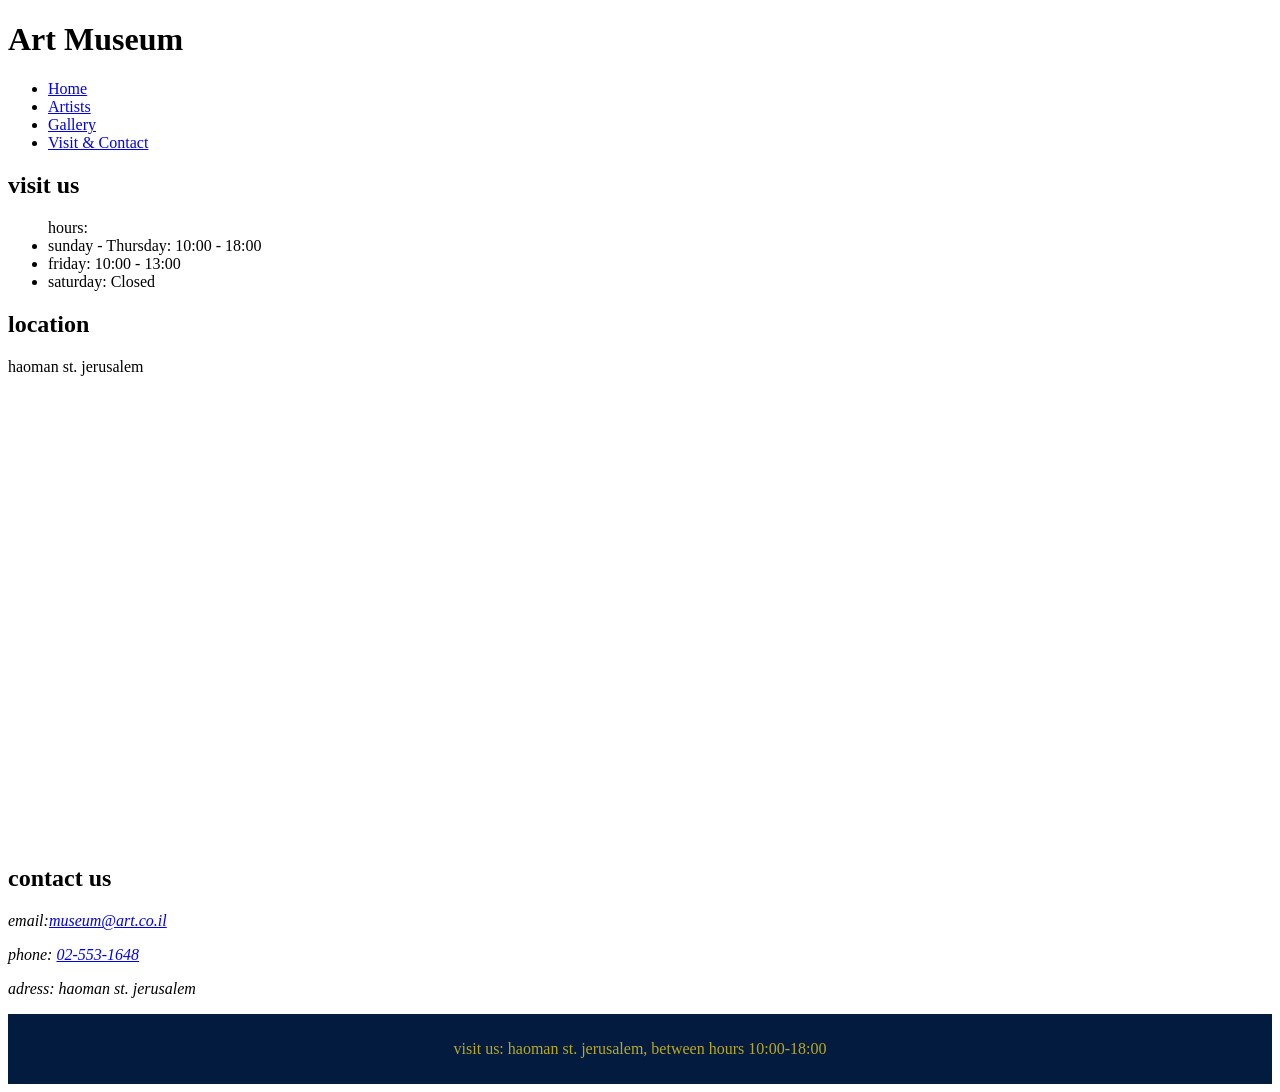
<file: visit.html>
<!doctype html>
<html lang="en">

<head>
  <meta charset="UTF-8" />
  <meta name="viewport" content="width=device-width, initial-scale=1.0" />
  <title>Mini Art Museum - Visit & Contact</title>
  <link rel="stylesheet" href="css/style.css" />
</head>

<body>
  <header>
    <h1> Art Museum</h1>
    <nav id="menu">
      <ul>
        <li><a href="index.html">Home</a></li>
        <li><a href="artists.html">Artists</a></li>
        <li><a href="gallery.html">Gallery</a></li>
        <li><a href="visit.html">Visit & Contact</a></li>
      </ul>
  </header>

  <main>
    <h2>visit us</h2>
    <ul>hours:
      <li>sunday - Thursday: 10:00 - 18:00</li>
      <li>friday: 10:00 - 13:00</li>
      <li>saturday: Closed</li>
    </ul>
    <h2>location</h2>
    <p>haoman st. jerusalem</p>
    <iframe
      src="https://www.google.com/maps/embed?pb=!1m18!1m12!1m3!1d3380.1234567890123!2d35.21345678901234!3d31.76812345678901!2m3!1f0!2f0!3f0!3m2!1i1024!2i768!4f13.1!3m3!1m2!1s0x1502c12345678901%3A0xabcdef1234567890!2sArt%20Museum%20Jerusalem!5e0!3m2!1sen!2sil!4v1234567890123"
      width="600" height="450" style="border:0;" allowfullscreen="" loading="lazy"></iframe>
    <h2>contact us</h2>
    <address>
      <p>email:<a href="mailto:museum@art.co.il">museum@art.co.il</a></p>
      <p>phone: <a href="tel:025531648">02-553-1648</a></p>
      <p> adress: haoman st. jerusalem </p>
    </address>

  </main>
  <footer>
    <p>visit us: haoman st. jerusalem, between hours 10:00-18:00</p>
  </footer>
</body>

</html>
</file>
<file: css/style.css>
footer{
  background-color: #021b3f;
  color: rgb(186, 168, 34);
  text-align: center;
  position: relative;
  padding: 10px;
  margin-bottom: 0;
}
</file>
